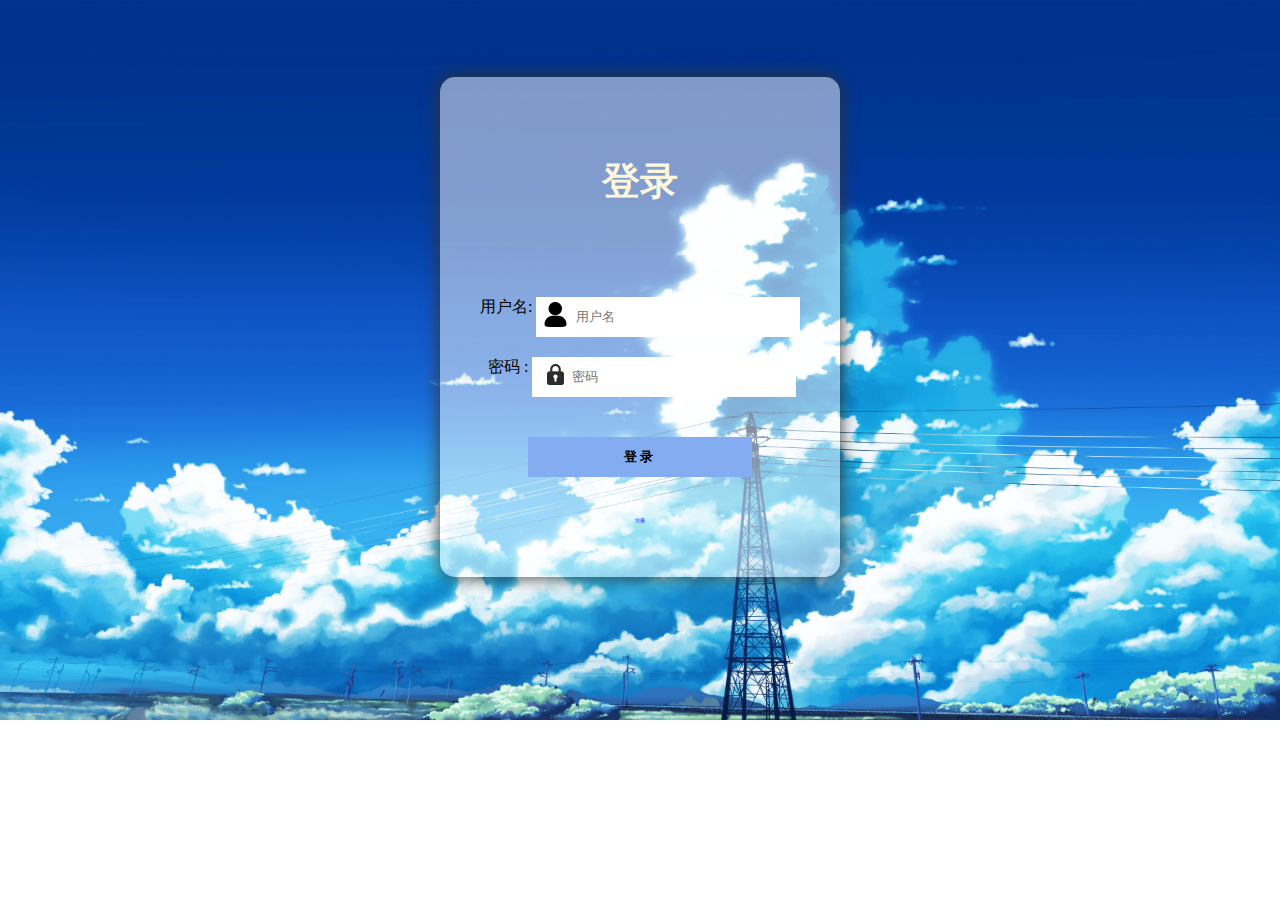
<file: paipa/main/index.html>
<!DOCTYPE html>
<html>
	<head>
		<meta charset="utf-8" />
		<title>增删改查</title>
		<link rel="stylesheet" type="text/css" href="css/new_file.css"/>
	</head>
	<body>
		<div class="navmax">
			<div id="order">订单</div>
			<div id="food">菜品</div>
			<div id="Users">用户信息</div>
		</div>
		<div class="mainmax">
			<div class="navtop">
				<div class="usernavmax">
					<div class="usernav">
						<div class="user" style="border-bottom: black 1px solid;">个人中心</div>
						<div class="userout" onclick="userout()">退出登录</div>
					</div>
				</div>
			</div>
		<div class="foodmax">
			<div class="foodmain">
				<h3>菜品</h3>
				<div class="foodbtn">
					<button class="foodaddbtn">添加菜品</button>
					<button class="foodsearchbtn">搜索菜品</button>
				</div>
				<div class="foodtab">
					<div class="foodmini">
						<table border="1px" id="ta">
							<tr>
								<th width="100px">菜名</th>
								<th width="100px">价格</th>
								<th width="100px">描述</th>
								<th width="100px">类型名称</th>
								<th width="100px">类型<br>0:面,1:米,2:饮品,3:水果</th>
								<th width="100px">操作</th>
							</tr>
							<tbody id="ul1"></tbody>
						</table>
						<div class="food-nav">
							<span id="total-food"></span>
							<button id="first-food">首页</button>
							<button id="up-food"></button>
							<span id="foodnum" style="width: 10px;">1</span>
							<button id="next-food"></button>
							<button id="last-food">尾页</button>
						</div>
					</div>
				</div>
			</div>
			<div class="foodaddmax">
				<div class="foodadd">
					<div class="foodaddmain">
						<span>菜名:<input class="foodaddipt" type="string" onkeyup="value=value.replace(/[^\a-\z\A-\Z0-9\u4E00-\u9FA5\.\-\——\=\Π\+\$]/g,'')" placeholder=" 菜名"></span>
						<span>价格:<input class="foodaddipt" type="Number" oninput="if(value<0)value=null" placeholder=" 价格"></span>
						<span>描述:<input class="foodaddipt" type="String" onkeyup="value=value.replace(/[^\a-\z\A-\Z0-9\u4E00-\u9FA5\.\-\——\=\Π\+\$]/g,'')" placeholder=" 描述"></span>
						<span>类型名称:<input class="foodaddipt" type="String" onkeyup="value=value.replace(/[^\a-\z\A-\Z0-9\u4E00-\u9FA5\.\-\——\=\Π\+\$]/g,'')" placeholder=" 类型名称"></span>
						<span>类型(0:面,1:米,2:饮品,3:水果):<input class="foodaddipt" type="Number" oninput="if(value!=0&value!=1&value!=2&value!=3)value=null" placeholder=" 类型"></span>
						<div class="btn">
							<button onclick="foodaddRow()">添加</button>
							<button onclick="cancel()">取消</button>
						</div>
					</div>
				</div>
			</div>
			<div class="foodsacmax">
				<div class="foodsac">
					<div class="foodsacmain">
						<span><input class="foodsearchipt" type="string" placeholder=" 模糊查询食物名与描述"></span>
						<div class="btn-2">
							<button onclick="search()">搜索</button>
							<button onclick="cancel_2()">取消</button>
						</div>
					</div>
				</div>
			</div>
			<div class="resultmax">
				<div class="result">
					<div class="mainbtn"><button onclick="cancel_3()">返回</button></div>
					<table border="1px" id="ta">
						<tr>
							<th width="100px">菜名</th>
							<th width="100px">价格</th>
							<th width="100px">描述</th>
							<th width="100px">类型名称</th>
							<th width="100px">类型<br>0:面,1:米,2:饮品,3:水果</th>
							<th width="100px">操作</th>
						</tr>
						<tbody id="ul2"></tbody>
					</table>
				</div>
			</div>
			<div class="rvsmax">
				<div class="rvs">
					<div class="rvsmain">
						<span>菜名:<input class="rvsipt" type="string" onkeyup="value=value.replace(/[^\a-\z\A-\Z0-9\u4E00-\u9FA5\.\-\——\=\Π\+\$]/g,'')" placeholder=" 菜名"></span>
						<span>价格:<input class="rvsipt" type="number" oninput="if(value<0)value=null" placeholder=" 价格"></span>
						<span>描述:<input class="rvsipt" type="String" onkeyup="value=value.replace(/[^\a-\z\A-\Z0-9\u4E00-\u9FA5\.\-\——\=\Π\+\$]/g,'')" placeholder="描述"></span>
						<span>类型名称:<input class="rvsipt" type="String" onkeyup="value=value.replace(/[^\a-\z\A-\Z0-9\u4E00-\u9FA5\.\-\——\=\Π\+\$]/g,'')" placeholder="类型名称"></span>
						<span>类型(0:面,1:米,2:饮品,3:水果):<input class="rvsipt" type="Number" oninput="if(value!=0&value!=1&value!=2&value!=3)value=null" placeholder=" 类型"></span>
						<div class="btn-3">
							<button onclick="A()">修改</button> 
							<button onclick="cancle_4()">取消</button>
						</div>
					</div>
				</div>
			</div>
		</div>
		<div class="ordermax">
			<div class="ordermain">
				<h3>订单</h3>
				<div class="orderbtn">
					<button class="addord">添加订单</button>
					<button class="sacord">搜索订单</button>
				</div>
				<div class="ordtab">
					<div class="ordmini">
						<table border="1px" id="ta">
							<tr>
								<th width="100px">用户名</th>
								<th width="100px">订单金额</th>
								<th width="100px">客户手机号</th>
								<th width="100px">支付状态<br>0:未支付,1:已支付</th>
								<th width="100px">操作</th>
							</tr>
							<tbody id="ul3"></tbody>
						</table>
						<div class="order-nav">
							<span id="total-order"></span>
							<button id="first-order">首页</button>
							<button id="up-order"></button>
							<span id="ordnum" style="width: 10px;">1</span>
							<button id="next-order"></button>
							<button id="last-order">尾页</button>
						</div>
					</div>
				</div>
			</div>
			<div class="ordaddmax">
				<div class="ordadd">
					<div class="ordaddmain">
						<span>用户名:<input class="ordaddipt" type="string" onkeyup="value=value.replace(/[^\a-\z\A-\Z0-9\u4E00-\u9FA5\.\-\——\=\Π\+\$]/g,'')" placeholder="用户名"></span>
						<span>订单金额:<input class="ordaddipt" type="Number" oninput="if(value<0)value=null" placeholder="订单金额"></span>
						<span>客户手机号:<input class="ordaddipt" type="number" oninput="if(value.length>11)value=value.slice(0,11);if(value<0)value=null" placeholder="客户手机号"></span>
						<span>支付状态(0:未支付,1:已支付):<input class="ordaddipt" type="Number" oninput="if(value!=0&value!=1)value=null" placeholder="支付状态"></span>
						<div class="btn-4">
							<button onclick="ordaddRow()">添加</button>
							<button onclick="cancel_5()">取消</button>
						</div>
					</div>
				</div>
			</div>
			<div class="ordsacmax">
				<div class="ordsac">
					<div class="ordsacmain">
						<span><input class="ordsearchipt" type="string" placeholder="模糊查询用户名与手机号"></span>
						<div class="btn-5">
							<button onclick="ordsearch()">搜索</button>
							<button onclick="cancel_6()">取消</button>
						</div>
					</div>
				</div>
			</div>
			<div class="ordresultmax" style="display: none;">
				<div class="ordresult">
					<div class="ordmainbtn">
						<button onclick="cancel_8()">返回</button>
					</div>
					<table border="1px" id="ta">
						<tr>
							<th width="100px">客户名</th>
							<th width="100px">订单金额</th>
							<th width="100px">客户手机号</th>
							<th width="100px">支付状态<br>0:未支付,1:已支付</th>
							<th width="100px">操作</th>
						</tr>
						<tbody id="ul4"></tbody>
					</table>
				</div>
			</div>
			<div class="ordrvsmax">
				<div class="ordrvs">
					<div class="ordrvsmain">
						<span>用户名:<input class="ordrvsipt" type="string" onkeyup="value=value.replace(/[^\a-\z\A-\Z0-9\u4E00-\u9FA5\.\-\——\=\Π\+\$]/g,'')" placeholder="用户名"></span>
						<span>订单金额:<input class="ordrvsipt" type="number" oninput="if(value<0)value=null" placeholder="订单金额"></span>
						<span>客户手机号:<input class="ordrvsipt" type="String" oninput="if(value<0)value=null;if(value.length>11)value=value.slice(0,11)" placeholder="客户手机号"></span>
						<span>支付状态(0:未支付,1:已支付):<input class="ordrvsipt" type="number" oninput="if(value!=0&value!=1)value=null" placeholder="支付状态"></span>
						<div class="btn-6">
							<button onclick="B()">修改</button> 
							<button onclick="cancel_7()">取消</button>
						</div>
					</div>
				</div>
			</div>
		</div>
		<div class="Usersmax">
			<div class="Usersmain">
				<h3>用户信息</h3>
				<div class="Usersbtn"><button class="sacues">搜索用户</button></div>
				<div class="uestab">
					<div class="uesmini">
						<table border="1px" id="ta">
							<tr>
								<th width="100px">用户</th>
								<th width="100px">年龄</th>
								<th width="100px">性别<br>0:男,1:女</th>
								<th width="100px">积分</th>
								<th width="100px">操作</th>
							</tr>
							<tbody id="ul5"></tbody>
						</table>
						<div class="ues-nav">
							<span id="total-ues"></span>
							<button id="first-ues">首页</button>
							<button id="up-ues"></button>
							<span id="uesnum" style="width: 10px;">1</span>
							<button id="next-ues"></button>
							<button id="last-ues">尾页</button>
						</div>
					</div>
				</div>
			</div>
			<div class="uessacmax">
				<div class="uessac">
					<div class="uessacmain">
						<span><input class="uessearchipt" type="string" placeholder="模糊查询用户名"></span>
						<div class="btn-7">
							<button onclick="uessearch()">搜索</button>
							<button onclick="cancel_9()">取消</button>
						</div>
					</div>
				</div>
			</div>
			<div class="uesresultmax">
				<div class="uesresult">
					<div class="uesmainbtn">
						<button onclick="cancel_12()">返回</button>
					</div>
					<table border="1px" id="ta">
						<tr>
							<th width="100px">用户</th>
							<th width="100px">年龄</th>
							<th width="100px">性别<br>0:男,1:女</th>
							<th width="100px">积分</th>
							<th width="100px">操作</th>
						</tr>
						<tbody id="ul6"></tbody>
					</table>
				</div>
			</div>
			<div class="uesrvsmax">
				<div class="uesrvs">
					<div class="uesrvsmain">
						<span>用户名:<input class="uesrvsipt" type="string" onkeyup="value=value.replace(/[^\a-\z\A-\Z0-9\u4E00-\u9FA5\.\-\——\=\Π\+\$]/g,'')" placeholder="用户名"></span>
						<spana>年龄:<input class="uesrvsipt" type="number" oninput="if(value<0)value=null" placeholder="年龄"></span>
						<span>性别(0:男,1:女):<input class="uesrvsipt" type="number" oninput="if(value!=0&value!=1)value=null" placeholder="性别"></span>
						<div class="btn-8">
							<button onclick="C()">修改</button> 
							<button onclick="cancel_10()">取消</button>
						</div>
					</div>
				</div>
			</div>
			<div class="uesaddmax">
				<div class="uesadd">
					<div class="uesaddmain">
						<span>添加积分:<input class="uesaddipt" type="number" oninput="if(value<0)value=null" placeholder="添加积分"></span>
						<div class="btn-9">
							<button onclick="D()">添加</button>
							<button onclick="cancel_11()">取消</button>
						</div>
					</div>
				</div>
			</div>
		</div>
		<div class="usermax">
			<div class="usermainmax">
				<div class="usermain">
					<div class="usertitle">个人中心</div>
					<div class="us">
						<div class="ustext">名称:</div>
					</div>
					<div class="age">
						<div class="agetext">年龄:</div>
					</div>
					<div class="sex">
						<div class="sextext">性别:</div>
					</div>
					<div class="phone">
						<div class="phonetext">电话:</div>
					</div>
					<div class="integral">
						<div class="integraltext">积分:</div>
					</div>
					<div class="userbtn">
						<button class="userbutton" onclick="userrevise()">修改信息</button>
					</div>
				</div>
			</div>
			<div class="userrvsmax">
				<div class="userrvs">
					<div class="userrvsmain">
						<span>用户名:<input class="userrvsipt" type="string" onkeyup="value=value.replace(/[^\a-\z\A-\Z0-9\u4E00-\u9FA5\.\-\——\=\Π\+\$]/g,'')" placeholder="用户名"></span>
						<span>年龄:<input class="userrvsipt" type="number" oninput="if(value<0)value=null" placeholder="年龄"></span>
						<!-- <span>性别:<input class="userrvsipt" type="String" oninput="if(value!='男'&value!='女')value=null" placeholder="性别"></span> -->
						<span>性别:<br><br> 	
							<input type="radio" checked name="sex"  value="male">男
							<input type="radio" name="sex" value="female">女
						</span><br><br>
						<span>电话:<input class="userrvsipt" type="number" oninput="if(value<0)value=null;if(value.length>11)value=value.slice(0,11)" placeholder="电话"></span>
						<div class="btn-10">
							<button onclick="D()">修改</button> 
							<button onclick="cancel_13()">取消</button>
						</div>
					</div>
				</div>
			</div>
		</div>
		</div>
        <script src="js/jquery-3.6.4.js" type="text/javascript"></script>
		<script src="js/new_file.js" type="text/javascript"></script>
        <script src="js/food.js" type="text/javascript"></script>
		<script src="js/orderjs.js" type="text/javascript"></script>
		<script src="js/Users.js" type="text/javascript"></script>
		<script src="js/user.js" type="text/javascript"></script>
    </body>
</html>
</file>
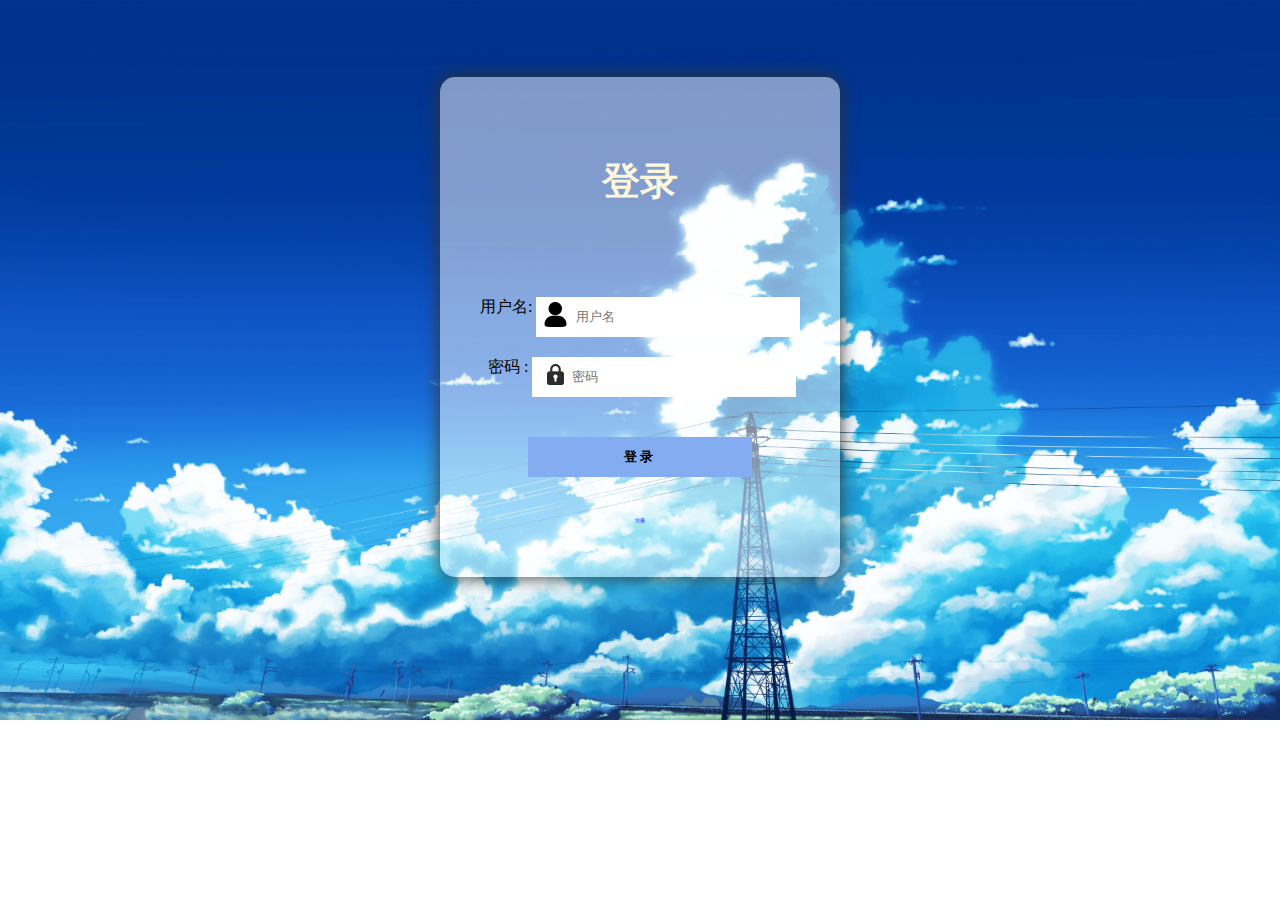
<file: paipa/signin/index.html>
<!DOCTYPE html>
<html>
	<head>
		<meta charset="utf-8" />
		<title>登录注册</title>
		<link rel="stylesheet" type="text/css" href="css/new_file.css"/>
	</head>
	<body>
		<div class="container">
			<div class="center">
				<header>
					<h2>登录</h2>
				</header>
				<div class="main">
						<span>
							用户名:&nbsp;
							<li class="locn-1"></li>
							<input class="landInput" type="text" onkeyup="value=value.replace(/[^\a-\z\A-\Z0-9\u4E00-\u9FA5\.\-\——\=\Π\+\$]/g,'')" placeholder="用户名">
						</span>
						<span>
							&nbsp;&nbsp;密码&nbsp;:&nbsp;
							<li class="locn-2"></li>
							<input class="landInput" type="password" onkeyup="value=value.replace(/[^\a-\z\A-\Z0-9\u4E00-\u9FA5\.\-\——\=\Π\+\$]/g,'')" placeholder="密码">
						</span>
						<button onclick="land()">登录</button>
						<span id="logon">注册</span>
				</div>
			</div>
			<div class="logon-center">
				<header>
					<h2>注册</h2>
				</header>
				<div class="logon-main">
					<form>
						<span>
							用户名:&nbsp;
							<li class="locn-3"></li>
							<input class="registerInput" type="text" onkeyup="value=value.replace(/[^\a-\z\A-\Z0-9\u4E00-\u9FA5\.\-\——\=\Π\+\$]/g,'')" placeholder="用户名">
						</span>
						<span>
							&nbsp;&nbsp;密码&nbsp;:&nbsp;
							<li class="locn-4"></li>
							<input class="registerInput" type="text" onkeyup="value=value.replace(/[^\a-\z\A-\Z0-9\u4E00-\u9FA5\.\-\——\=\Π\+\$]/g,'')" placeholder="密码">
						</span>
						<span>
							&nbsp;&nbsp;邮箱&nbsp;:&nbsp;
							<li class="locn-5"></li>
							<input class="registerInput" type="text" placeholder="邮箱">
						</span>
						<span>
							验证码:&nbsp;
							<li class="locn-6"></li>
							<input class="registerInput" style="width: 180px;" type="text" οnkeyup="value=value.replace(/[^\a-z\0-9]/g,'') " placeholder="验证码">&nbsp;
							<button id="sentbtn" onclick="sent()">发送</button>
						</span>
						<button id="logonbtn" onclick="register()">注册</button>
					</form>
					<span id="signin">登录</span>
				</div>
			</div>
		</div>
		<script src="js/jquery-3.6.4.js" type="text/javascript"></script>
		<script src="js/new_file.js" type="text/javascript"></script>
	</body>
</html>
</file>
<file: paipa/main/css/new_file.css>
@charset "UTF-8";
html, body {
  height: 100%;
  width: 100%;
  margin: 0;
  padding: 0;
  display: -webkit-flex;
  display: -moz-box;
  display: -ms-flexbox;
  display: flex;
}

.mainmax {
  width: 80%;
  height: 100%;
}

.navtop {
  width: 100%;
  height: 12%;
  display: -webkit-flex;
  display: -moz-box;
  display: -ms-flexbox;
  display: flex;
  -webkit-justify-content: flex-end;
     -moz-box-pack: end;
      -ms-flex-pack: end;
          justify-content: flex-end;
}
.navtop .usernavmax {
  width: 60px;
  height: 60px;
  margin-right: 20px;
  position: relative;
  background-image: url("../img/登录.png");
  background-repeat: no-repeat;
  background-position: center;
  -o-background-size: 30px;
     background-size: 30px;
}

.usernav {
  width: 72px;
  height: 50px;
  position: absolute;
  z-index: 999;
  top: 65px;
  cursor: pointer;
  text-align: center;
  display: none;
}

.navmax {
  width: 20%;
  height: 100%;
  background-color: #deffe9;
}
.navmax div {
  height: 50px;
  font-size: 20px;
  color: #bfcbd9;
  text-align: center;
  line-height: 50px;
  cursor: pointer;
}

#order {
  color: #3a67b3;
}

.ordermax {
  position: relative;
  width: 100%;
  height: 88%;
  display: block;
}

.foodmax {
  position: relative;
  width: 100%;
  height: 88%;
  display: none;
}

.Usersmax {
  position: relative;
  width: 100%;
  height: 88%;
  display: none;
}

.usermax {
  position: relative;
  width: 100%;
  height: 88%;
  display: none;
}
.usermax .usermainmax {
  padding: 50px 80px;
  height: auto;
  width: 300px;
  margin: auto;
  background-color: #c8e0e4;
}
.usermax .usermainmax .usertitle {
  font-weight: bold;
  padding-left: 30px;
  border-bottom: black 1px dashed;
}

.us {
  padding-left: 50px;
  border-bottom: black 1px dashed;
}

.age {
  padding-left: 50px;
  border-bottom: black 1px dashed;
}

.sex {
  padding-left: 50px;
  border-bottom: black 1px dashed;
}

.phone {
  padding-left: 50px;
  border-bottom: black 1px dashed;
}

.integral {
  padding-left: 50px;
  border-bottom: black 1px dashed;
}

table {
  margin: auto;
  border-collapse: collapse;
  width: 100%;
}

th {
  background-color: #7db6bf;
}

td {
  background-color: #d5e9ed;
}

tr {
  text-align: center;
}

.foodtab {
  width: 100%;
}

h3 {
  margin: auto;
  color: darkcyan;
  font-size: 30px;
  width: 120px;
}

.foodmini {
  margin: auto;
  width: 60%;
}

.ordmini {
  margin: auto;
  width: 60%;
}

.uesmini {
  margin: auto;
  width: 60%;
}

.food-nav {
  display: -webkit-flex;
  display: -moz-box;
  display: -ms-flexbox;
  display: flex;
  -webkit-justify-content: flex-end;
     -moz-box-pack: end;
      -ms-flex-pack: end;
          justify-content: flex-end;
  margin-top: 10px;
}

.order-nav {
  display: -webkit-flex;
  display: -moz-box;
  display: -ms-flexbox;
  display: flex;
  -webkit-justify-content: flex-end;
     -moz-box-pack: end;
      -ms-flex-pack: end;
          justify-content: flex-end;
  margin-top: 10px;
}

.ues-nav {
  display: -webkit-flex;
  display: -moz-box;
  display: -ms-flexbox;
  display: flex;
  -webkit-justify-content: flex-end;
     -moz-box-pack: end;
      -ms-flex-pack: end;
          justify-content: flex-end;
  margin-top: 10px;
}

#up-food {
  background-image: url("../img/向左箭头.png");
  width: 18px;
  height: 20px;
  display: block;
  background-color: #fff;
  color: black;
  -o-background-size: cover;
     background-size: cover;
}

#up-order {
  background-image: url("../img/向左箭头.png");
  width: 18px;
  height: 20px;
  display: block;
  background-color: #fff;
  color: black;
  -o-background-size: cover;
     background-size: cover;
}

#up-ues {
  background-image: url("../img/向左箭头.png");
  width: 18px;
  height: 20px;
  display: block;
  background-color: #fff;
  color: black;
  -o-background-size: cover;
     background-size: cover;
}

#next-food {
  background-image: url("../img/向右箭头.png");
  width: 18px;
  height: 20px;
  display: block;
  background-color: #fff;
  color: black;
  -o-background-size: cover;
     background-size: cover;
}

#next-order {
  background-image: url("../img/向右箭头.png");
  width: 18px;
  height: 20px;
  display: block;
  background-color: #fff;
  color: black;
  -o-background-size: cover;
     background-size: cover;
}

#next-ues {
  background-image: url("../img/向右箭头.png");
  width: 18px;
  height: 20px;
  display: block;
  background-color: #fff;
  color: black;
  -o-background-size: cover;
     background-size: cover;
}

#total-food {
  color: black;
  text-align: center;
  display: inline-block;
}

.foodbtn {
  padding: 10px;
}

.foodbtn button {
  font-size: 8px;
  line-height: 20px;
  color: #FFFFFF;
  border: none;
  border-radius: 22px;
  padding: 15px 20px 15px 20px;
  -o-background-size: 250%;
     background-size: 250%;
  background-image: -webkit-linear-gradient(127.76deg, #6082B6, #D3CEFC 50%, #6082B6 75%);
  background-image: -moz-linear-gradient(127.76deg, #6082B6, #D3CEFC 50%, #6082B6 75%);
  background-image: -o-linear-gradient(127.76deg, #6082B6, #D3CEFC 50%, #6082B6 75%);
  background-image: linear-gradient(322.24deg, #6082B6, #D3CEFC 50%, #6082B6 75%);
  box-shadow: 0px 0px 20px #D3CEFC, 0px 5px 5px -1px #6082B6, inset 4px 4px 8px #D3CEFC, inset -4px -4px 8px #6082B6;
}

.orderbtn {
  padding: 10px;
}

.orderbtn button {
  font-size: 8px;
  line-height: 20px;
  color: #FFFFFF;
  border: none;
  border-radius: 22px;
  padding: 15px 20px 15px 20px;
  -o-background-size: 250%;
     background-size: 250%;
  background-image: -webkit-linear-gradient(127.76deg, #6082B6, #D3CEFC 50%, #6082B6 75%);
  background-image: -moz-linear-gradient(127.76deg, #6082B6, #D3CEFC 50%, #6082B6 75%);
  background-image: -o-linear-gradient(127.76deg, #6082B6, #D3CEFC 50%, #6082B6 75%);
  background-image: linear-gradient(322.24deg, #6082B6, #D3CEFC 50%, #6082B6 75%);
  box-shadow: 0px 0px 20px #D3CEFC, 0px 5px 5px -1px #6082B6, inset 4px 4px 8px #D3CEFC, inset -4px -4px 8px #6082B6;
}

.Usersbtn {
  padding: 10px;
}

.sacues {
  font-size: 8px;
  line-height: 20px;
  color: #FFFFFF;
  border: none;
  border-radius: 22px;
  padding: 15px 20px 15px 20px;
  -o-background-size: 250%;
     background-size: 250%;
  background-image: -webkit-linear-gradient(127.76deg, #6082B6, #D3CEFC 50%, #6082B6 75%);
  background-image: -moz-linear-gradient(127.76deg, #6082B6, #D3CEFC 50%, #6082B6 75%);
  background-image: -o-linear-gradient(127.76deg, #6082B6, #D3CEFC 50%, #6082B6 75%);
  background-image: linear-gradient(322.24deg, #6082B6, #D3CEFC 50%, #6082B6 75%);
  box-shadow: 0px 0px 20px #D3CEFC, 0px 5px 5px -1px #6082B6, inset 4px 4px 8px #D3CEFC, inset -4px -4px 8px #6082B6;
}

.ordmainbtn button {
  font-size: 8px;
  line-height: 20px;
  color: #FFFFFF;
  border: none;
  border-radius: 22px;
  padding: 15px 20px 15px 20px;
  -o-background-size: 250%;
     background-size: 250%;
  background-image: -webkit-linear-gradient(127.76deg, #6082B6, #D3CEFC 50%, #6082B6 75%);
  background-image: -moz-linear-gradient(127.76deg, #6082B6, #D3CEFC 50%, #6082B6 75%);
  background-image: -o-linear-gradient(127.76deg, #6082B6, #D3CEFC 50%, #6082B6 75%);
  background-image: linear-gradient(322.24deg, #6082B6, #D3CEFC 50%, #6082B6 75%);
  box-shadow: 0px 0px 20px #D3CEFC, 0px 5px 5px -1px #6082B6, inset 4px 4px 8px #D3CEFC, inset -4px -4px 8px #6082B6;
}

.mainbtn button {
  font-size: 8px;
  line-height: 20px;
  color: #FFFFFF;
  border: none;
  border-radius: 22px;
  padding: 15px 20px 15px 20px;
  -o-background-size: 250%;
     background-size: 250%;
  background-image: -webkit-linear-gradient(127.76deg, #6082B6, #D3CEFC 50%, #6082B6 75%);
  background-image: -moz-linear-gradient(127.76deg, #6082B6, #D3CEFC 50%, #6082B6 75%);
  background-image: -o-linear-gradient(127.76deg, #6082B6, #D3CEFC 50%, #6082B6 75%);
  background-image: linear-gradient(322.24deg, #6082B6, #D3CEFC 50%, #6082B6 75%);
  box-shadow: 0px 0px 20px #D3CEFC, 0px 5px 5px -1px #6082B6, inset 4px 4px 8px #D3CEFC, inset -4px -4px 8px #6082B6;
}

.uesmainbtn button {
  font-size: 8px;
  line-height: 20px;
  color: #FFFFFF;
  border: none;
  border-radius: 22px;
  padding: 15px 20px 15px 20px;
  -o-background-size: 250%;
     background-size: 250%;
  background-image: -webkit-linear-gradient(127.76deg, #6082B6, #D3CEFC 50%, #6082B6 75%);
  background-image: -moz-linear-gradient(127.76deg, #6082B6, #D3CEFC 50%, #6082B6 75%);
  background-image: -o-linear-gradient(127.76deg, #6082B6, #D3CEFC 50%, #6082B6 75%);
  background-image: linear-gradient(322.24deg, #6082B6, #D3CEFC 50%, #6082B6 75%);
  box-shadow: 0px 0px 20px #D3CEFC, 0px 5px 5px -1px #6082B6, inset 4px 4px 8px #D3CEFC, inset -4px -4px 8px #6082B6;
}

.foodaddmax {
  width: 100%;
  height: 100%;
  background-color: rgba(255, 255, 255, 0.5);
  position: absolute;
  top: 0;
  display: none;
}

.ordaddmax {
  width: 100%;
  height: 100%;
  background-color: rgba(255, 255, 255, 0.5);
  position: absolute;
  top: 0;
  display: none;
}

.foodsacmax {
  width: 100%;
  height: 100%;
  background-color: rgba(255, 255, 255, 0.5);
  position: absolute;
  top: 0;
  display: none;
}

.ordsacmax {
  width: 100%;
  height: 100%;
  background-color: rgba(255, 255, 255, 0.5);
  position: absolute;
  top: 0;
  display: none;
}

.uessacmax {
  width: 100%;
  height: 100%;
  background-color: rgba(255, 255, 255, 0.5);
  position: absolute;
  top: 0;
  display: none;
}

.rvsmax {
  width: 100%;
  height: 100%;
  background-color: rgba(255, 255, 255, 0.5);
  position: absolute;
  top: 0;
  display: none;
}

.ordrvsmax {
  width: 100%;
  height: 100%;
  background-color: rgba(255, 255, 255, 0.5);
  position: absolute;
  top: 0;
  display: none;
}

.uesrvsmax {
  width: 100%;
  height: 100%;
  background-color: rgba(255, 255, 255, 0.5);
  position: absolute;
  top: 0;
  display: none;
}

.userrvsmax {
  width: 100%;
  height: 100%;
  background-color: rgba(255, 255, 255, 0.5);
  position: absolute;
  top: 0;
  display: none;
}

.uesaddmax {
  width: 100%;
  height: 100%;
  background-color: rgba(255, 255, 255, 0.5);
  position: absolute;
  top: 0;
  display: none;
}

.resultmax {
  width: 100%;
  height: 100%;
  background-color: rgb(255, 255, 255);
  position: absolute;
  top: 0;
  display: none;
}

.ordresultmax {
  width: 100%;
  height: 100%;
  background-color: rgb(255, 255, 255);
  position: absolute;
  top: 0;
  display: none;
}

.uesresultmax {
  width: 100%;
  height: 100%;
  background-color: rgb(255, 255, 255);
  position: absolute;
  top: 0;
  display: none;
}

.foodadd {
  width: 400px;
  height: 550px;
  background: #eaf8f7;
  margin: auto;
  margin-top: 30px;
  padding-top: 20px;
}
.foodadd span {
  margin: auto;
  width: 100%;
}

.ordadd {
  width: 400px;
  height: 450px;
  background: #eaf8f7;
  margin: auto;
  margin-top: 30px;
  padding-top: 20px;
}
.ordadd span {
  margin: auto;
  width: 100%;
}

.uesadd {
  width: 400px;
  height: 180px;
  background: #eaf8f7;
  margin: auto;
  margin-top: 30px;
  padding-top: 20px;
}
.uesadd span {
  margin: auto;
  width: 100%;
}

.rvs {
  width: 400px;
  height: 550px;
  background: #eaf8f7;
  margin: auto;
  margin-top: 30px;
  padding-top: 20px;
}
.rvs span {
  margin: auto;
  width: 100%;
}

.ordrvs {
  width: 400px;
  height: 450px;
  background: #eaf8f7;
  margin: auto;
  margin-top: 30px;
  padding-top: 20px;
}
.ordrvs span {
  margin: auto;
  width: 100%;
}

.uesrvs {
  width: 400px;
  height: 380px;
  background: #eaf8f7;
  margin: auto;
  margin-top: 30px;
  padding-top: 20px;
}
.uesrvs span {
  margin: auto;
  width: 100%;
}

.userrvs {
  width: 400px;
  height: 450px;
  background: #eaf8f7;
  margin: auto;
  margin-top: 30px;
  padding-top: 20px;
}
.userrvs span {
  margin: auto;
  width: 100%;
}

.foodaddmain {
  margin: auto;
  width: 80%;
}

.ordaddmain {
  margin: auto;
  width: 80%;
}

.uesaddmain {
  margin: auto;
  width: 80%;
}

.rvsmain {
  margin: auto;
  width: 80%;
}

.ordrvsmain {
  margin: auto;
  width: 80%;
}

.uesrvsmain {
  margin: auto;
  width: 80%;
}

.userrvsmain {
  margin: auto;
  width: 80%;
}

.foodadd input {
  display: block;
  border: none;
  outline: none;
  margin: 10px;
  width: 95%;
  height: 50px;
}

.ordadd input {
  display: block;
  border: none;
  outline: none;
  margin: 10px;
  width: 95%;
  height: 50px;
}

.uesadd input {
  display: block;
  border: none;
  outline: none;
  margin: 10px;
  width: 95%;
  height: 50px;
}

button {
  border: none;
  outline: none;
}

.btn {
  padding-top: 10px;
  width: 50%;
  margin: auto;
}
.btn button {
  background-color: #53b5df;
  color: #fff;
  padding: 10px 20px;
}

.btn-4 {
  padding-top: 10px;
  width: 50%;
  margin: auto;
}
.btn-4 button {
  background-color: #53b5df;
  color: #fff;
  padding: 10px 20px;
}

.btn-2 {
  padding-top: 10px;
  width: 50%;
  margin: auto;
}
.btn-2 button {
  background-color: #53b5df;
  color: #fff;
  padding: 10px 20px;
}

.btn-5 {
  padding-top: 10px;
  width: 50%;
  margin: auto;
}
.btn-5 button {
  background-color: #53b5df;
  color: #fff;
  padding: 10px 20px;
}

.btn-7 {
  padding-top: 10px;
  width: 50%;
  margin: auto;
}
.btn-7 button {
  background-color: #53b5df;
  color: #fff;
  padding: 10px 20px;
}

.foodsac {
  width: 300px;
  height: 130px;
  background: #eaf8f7;
  margin: auto;
  margin-top: 30px;
  padding-top: 20px;
}
.foodsac span {
  margin: auto;
  overflow: hidden;
  width: 100%;
}

.ordsac {
  width: 300px;
  height: 130px;
  background: #eaf8f7;
  margin: auto;
  margin-top: 30px;
  padding-top: 20px;
}
.ordsac span {
  margin: auto;
  overflow: hidden;
  width: 100%;
}

.uessac {
  width: 300px;
  height: 130px;
  background: #eaf8f7;
  margin: auto;
  margin-top: 30px;
  padding-top: 20px;
}
.uessac span {
  margin: auto;
  overflow: hidden;
  width: 100%;
}

.foodsacmain {
  margin: auto;
}

.ordsacmain {
  margin: auto;
}

.uessacmain {
  margin: auto;
}

.foodsacmain input {
  display: block;
  border: none;
  outline: none;
  margin: 10px;
  width: 92%;
  height: 50px;
}

.ordsacmain input {
  display: block;
  border: none;
  outline: none;
  margin: 10px;
  width: 92%;
  height: 50px;
}

.uessacmain input {
  display: block;
  border: none;
  outline: none;
  margin: 10px;
  width: 92%;
  height: 50px;
}

.result table {
  background-color: #fff;
  width: 60%;
  margin: auto;
}

.ordresult table {
  background-color: #fff;
  width: 60%;
  margin: auto;
}

.uesresult table {
  background-color: #fff;
  width: 60%;
  margin: auto;
}

.rvs input {
  display: block;
  border: none;
  outline: none;
  margin: 10px;
  width: 95%;
  height: 50px;
}

.ordrvs input {
  display: block;
  border: none;
  outline: none;
  margin: 10px;
  width: 95%;
  height: 50px;
}

.uesrvs input {
  display: block;
  border: none;
  outline: none;
  margin: 10px;
  width: 95%;
  height: 50px;
}

.userrvsipt {
  display: block;
  border: none;
  outline: none;
  margin: 10px;
  width: 95%;
  height: 50px;
}

.btn-3 {
  padding-top: 20px;
  width: 50%;
  margin: auto;
}
.btn-3 button {
  background-color: #53b5df;
  color: #fff;
  padding: 10px 20px;
}

.btn-6 {
  padding-top: 20px;
  width: 50%;
  margin: auto;
}
.btn-6 button {
  background-color: #53b5df;
  color: #fff;
  padding: 10px 20px;
}

.btn-8 {
  padding-top: 20px;
  width: 50%;
  margin: auto;
}
.btn-8 button {
  background-color: #53b5df;
  color: #fff;
  padding: 10px 20px;
}

.btn-9 {
  padding-top: 20px;
  width: 50%;
  margin: auto;
}
.btn-9 button {
  background-color: #53b5df;
  color: #fff;
  padding: 10px 20px;
}

.btn-10 {
  padding-top: 20px;
  width: 50%;
  margin: auto;
}
.btn-10 button {
  background-color: #53b5df;
  color: #fff;
  padding: 10px 20px;
}

td button {
  background-color: #c5d2d5;
}

.userbutton {
  background-color: #d72e2d;
  color: #fff;
  padding: 8px;
  font-weight: bold;
  border-radius: 3px;
}

.usermain {
  width: 300px;
  margin: auto;
  padding: 20px 0;
}
.usermain div {
  padding-top: 15px;
  padding-bottom: 5px;
}

.order-nav button {
  background-color: #cae0d1;
}

.food-nav {
  background-color: #cae0d1;
}

.ues-nav {
  background-color: #cae0d1;
}
</file>
<file: paipa/signin/css/new_file.css>
@charset "UTF-8";
* {
  margin: 0px;
  padding: 0px;
  border: 0px;
}

body {
  background-image: url("../img/878bd257304b47db9b9f733129383534.jpg");
  background-repeat: no-repeat;
  -o-background-size: cover;
     background-size: cover;
  width: 100%;
  height: auto;
}

.container {
  margin-top: 6%;
  position: relative;
}

.center {
  height: 500px;
  width: 400px;
  margin: auto;
  background-color: rgba(255, 255, 255, 0.5);
  border-radius: 15px;
  box-shadow: 0 0 18px #333;
  display: block;
}

.locn-1 {
  background: url("../img/登录.png");
  list-style-type: none;
  width: 40px;
  height: 40px;
  position: absolute;
  left: 65px;
  top: 8px;
  background-repeat: no-repeat;
  -o-background-size: 25px;
     background-size: 25px;
  background-position: center;
}

.locn-2 {
  background: url("../img/密码.png");
  list-style-type: none;
  width: 40px;
  height: 40px;
  position: absolute;
  left: 65px;
  top: 8px;
  background-repeat: no-repeat;
  -o-background-size: 25px;
     background-size: 25px;
  background-position: center;
}

span {
  display: -webkit-flex;
  display: -moz-box;
  display: -ms-flexbox;
  display: flex;
  width: 80%;
  margin: auto;
  padding: 10px;
  position: relative;
}

.logon-center header {
  text-align: center;
  padding-top: 70px;
  margin-bottom: 30px;
  color: cornsilk;
  font-size: 25px;
}

.center header {
  text-align: center;
  padding-top: 80px;
  margin-bottom: 80px;
  color: cornsilk;
  font-size: 25px;
}

.main {
  text-align: center;
}

.main input {
  width: 223.5px;
  height: 40px;
  border: none;
  outline: none;
  padding-left: 40px;
}

.main button {
  margin-top: 30px;
  padding-left: 0;
  background-color: #83acf1;
  letter-spacing: 3px;
  font-weight: bold;
  width: 223.5px;
  height: 40px;
}

.main button:hover {
  box-shadow: 2px 2px 5px #555;
  background-color: #7799d4;
}

.main input:hover {
  box-shadow: 2px 2px 5px #555;
  background-color: #ddd;
}

.logon-center {
  width: 400px;
  height: 550px;
  position: absolute;
  top: 0;
  -webkit-transform: translate(-50%);
     -moz-transform: translate(-50%);
      -ms-transform: translate(-50%);
       -o-transform: translate(-50%);
          transform: translate(-50%);
  left: 50%;
  background-color: rgba(255, 255, 255, 0.5);
  border-radius: 15px;
  box-shadow: 0 0 18px #333;
  display: none;
}

.locn-3 {
  background: url("../img/登录.png");
  list-style-type: none;
  width: 40px;
  height: 40px;
  position: absolute;
  left: 65px;
  top: 8px;
  background-repeat: no-repeat;
  -o-background-size: 25px;
     background-size: 25px;
  background-position: center;
}

.locn-4 {
  background: url("../img/密码.png");
  list-style-type: none;
  width: 40px;
  height: 40px;
  position: absolute;
  left: 65px;
  top: 8px;
  background-repeat: no-repeat;
  -o-background-size: 25px;
     background-size: 25px;
  background-position: center;
}

.locn-5 {
  background: url("../img/邮箱.png");
  list-style-type: none;
  width: 40px;
  height: 40px;
  position: absolute;
  left: 65px;
  top: 8px;
  background-repeat: no-repeat;
  -o-background-size: 25px;
     background-size: 25px;
  background-position: center;
}

.locn-6 {
  background: url("../img/验证码.png");
  list-style-type: none;
  width: 40px;
  height: 40px;
  position: absolute;
  left: 65px;
  top: 8px;
  background-repeat: no-repeat;
  -o-background-size: 25px;
     background-size: 25px;
  background-position: center;
}

.logon-main {
  text-align: center;
}

.logon-main input {
  width: 223.5px;
  height: 40px;
  border: none;
  outline: none;
  padding-left: 40px;
}

#logonbtn {
  margin: 25px 0px;
  padding-left: 0;
  background-color: #83acf1;
  letter-spacing: 3px;
  font-weight: bold;
  width: 223.5px;
  height: 40px;
}

#sentbtn {
  width: 35px;
  background-color: #83acf1;
  font-weight: bold;
}

#sentbtn:hover {
  box-shadow: 2px 2px 5px #555;
  background-color: #7799d4;
}

#logonbtn:hover {
  box-shadow: 2px 2px 5px #555;
  background-color: #7799d4;
}

.logon-main input:hover {
  box-shadow: 2px 2px 5px #555;
  background-color: #ddd;
}

#signin {
  display: block;
  text-align: center;
  font-size: 5px;
  color: blue;
  cursor: pointer;
}

#logon {
  display: block;
  text-align: center;
  font-size: 5px;
  color: blue;
  margin-top: 30px;
  cursor: pointer;
}

#registerInput {
  width: 180px;
}
</file>
